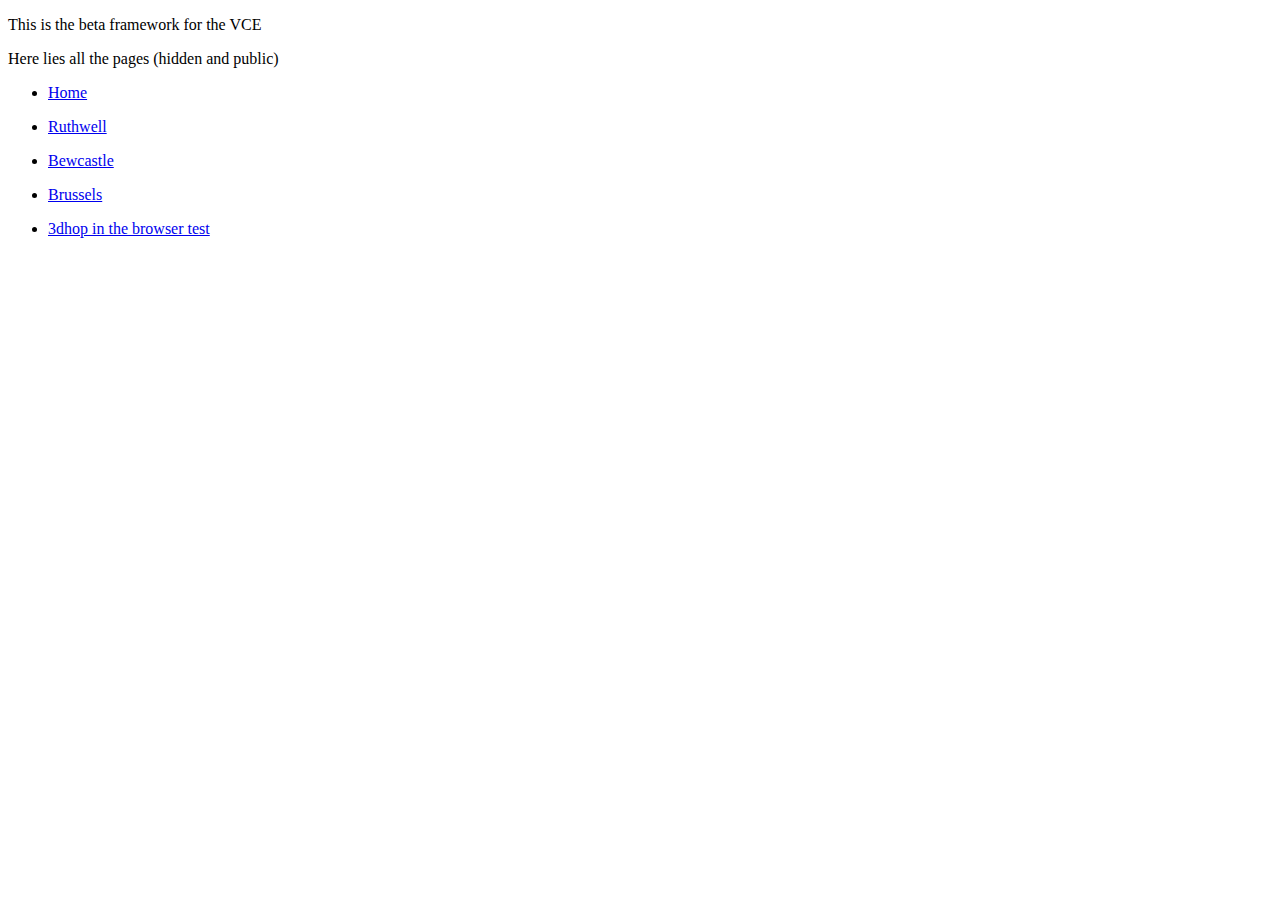
<file: index.html>
<!DOCTYPE html>
<html xmlns="http://www.w3.org/1999/xhtml">
    <head>
        <title>Visionary Cross Edition page</title>
    </head>
    <body>
      <p>This is the beta framework for the VCE</p>
        <p>Here lies all the pages (hidden and public)</p>
          <ul><li><a href="home.html">Home</a></li></ul>
          <ul><li><a href="ruthwell.html">Ruthwell</a></li></ul>
          <ul><li><a href="bewcastle.html">Bewcastle</a></li></ul>
          <ul><li><a href="brussels.html">Brussels</a></li></ul>
          <ul><li><a href="3dhop.html">3dhop in the browser test</a></li></ul>
    </body>
</html>
</file>
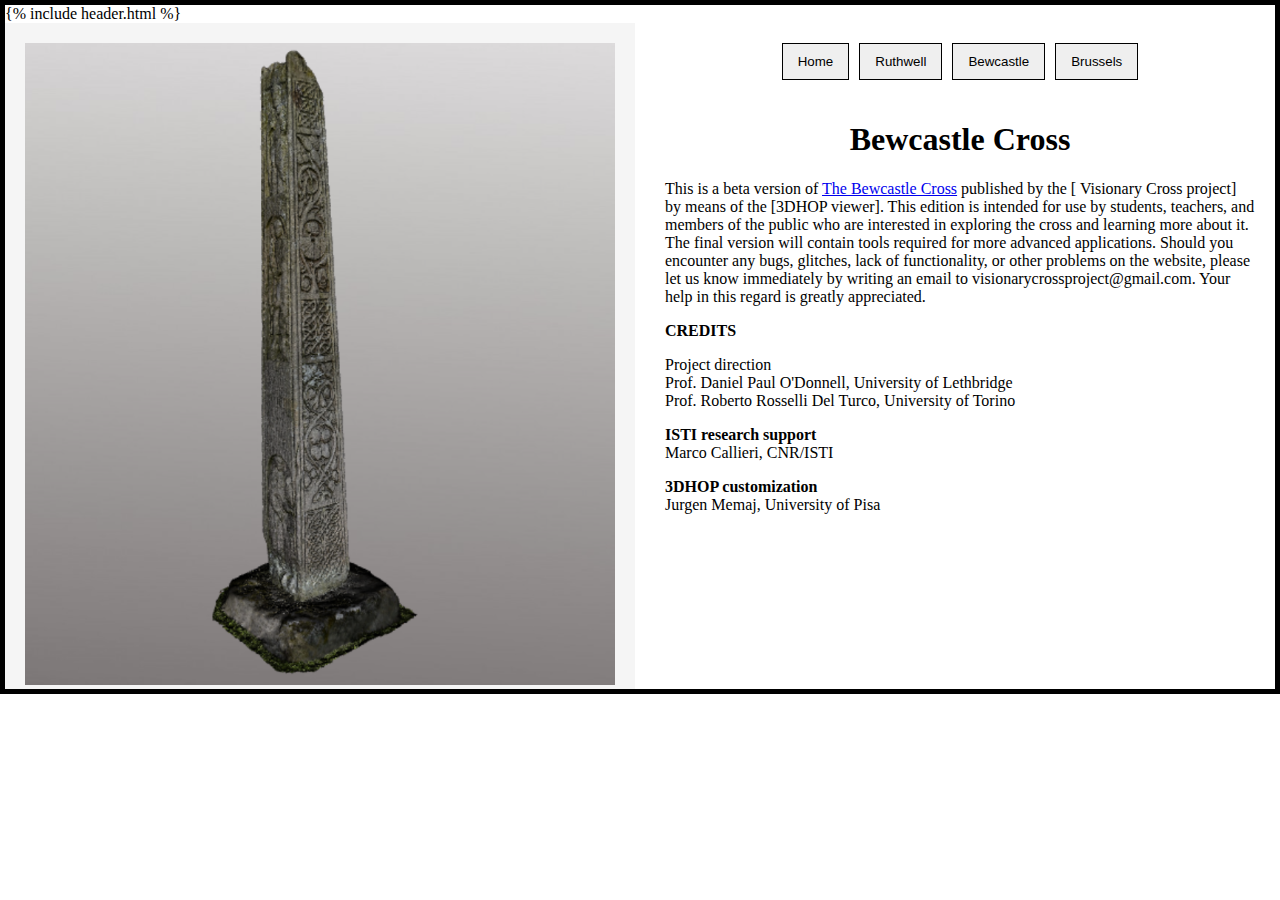
<file: bewcastle.html>
<!DOCTYPE html>
<html lang="en">

<head>
    <meta charset="UTF-8">
    <meta name="viewport" content="width=device-width, initial-scale=1.0">
    <title>Bewcastle</title>
    <link rel="stylesheet" href="css/style_for_home.css">
    <link rel="icon" type="image/x-icon" href="img/cross.ico">
</head>
    
<body>
   {% include header.html %}
    
    <!-- Main Container for Left and Right Columns -->
    <div class="container">
        
    <div class="left">
        <a href="https://vcg.isti.cnr.it/activities/visionarycross/crosses/bewcastle.html" target="_blank" class="image-container">
          <img src="img/bewcastle.png" alt="Project Image" class="hover-image">
        <span class="hover-text">Visit 3D model</span>
    </a>
    </div>

        <!-- Right Section for Navigation and Project Info -->
        <div class="right">
            <nav class="navbar">
                <button onclick="location.href='home.html'">Home</button>
                <button onclick="location.href='ruthwell.html'">Ruthwell</button>
                <button onclick="location.href='bewcastle.html'">Bewcastle</button>
                <button onclick="location.href='brussels.html'">Brussels</button>
            </nav>
            <div class="info">
                <h1>Bewcastle Cross</h1>
                <p>This is a beta version of 
                    <a href="https://vcg.isti.cnr.it/activities/visionarycross/crosses/bewcastle.html" target="_blank">The Bewcastle Cross</a> published by the [ Visionary Cross project] by means of the [3DHOP viewer]. This edition is intended for use by students, teachers, and members of the public who are interested in exploring the cross and learning more about it. The final version will contain tools required for more advanced applications. Should you encounter any bugs, glitches, lack of functionality, or other problems on the website, please let us know immediately by writing an email to visionarycrossproject@gmail.com. Your help in this regard is greatly appreciated.</p>
                
<p><strong>CREDITS</strong></p>
<p>Project direction<br>
Prof. Daniel Paul O'Donnell, University of Lethbridge<br>
Prof. Roberto Rosselli Del Turco, University of Torino</p>
                
                <p><strong>ISTI research support</strong><br>
                Marco Callieri, CNR/ISTI</p>

                <p><strong>3DHOP customization</strong><br>
                Jurgen Memaj, University of Pisa</p>
            </div>
        </div>
    </div>
</body>
</html>
</file>
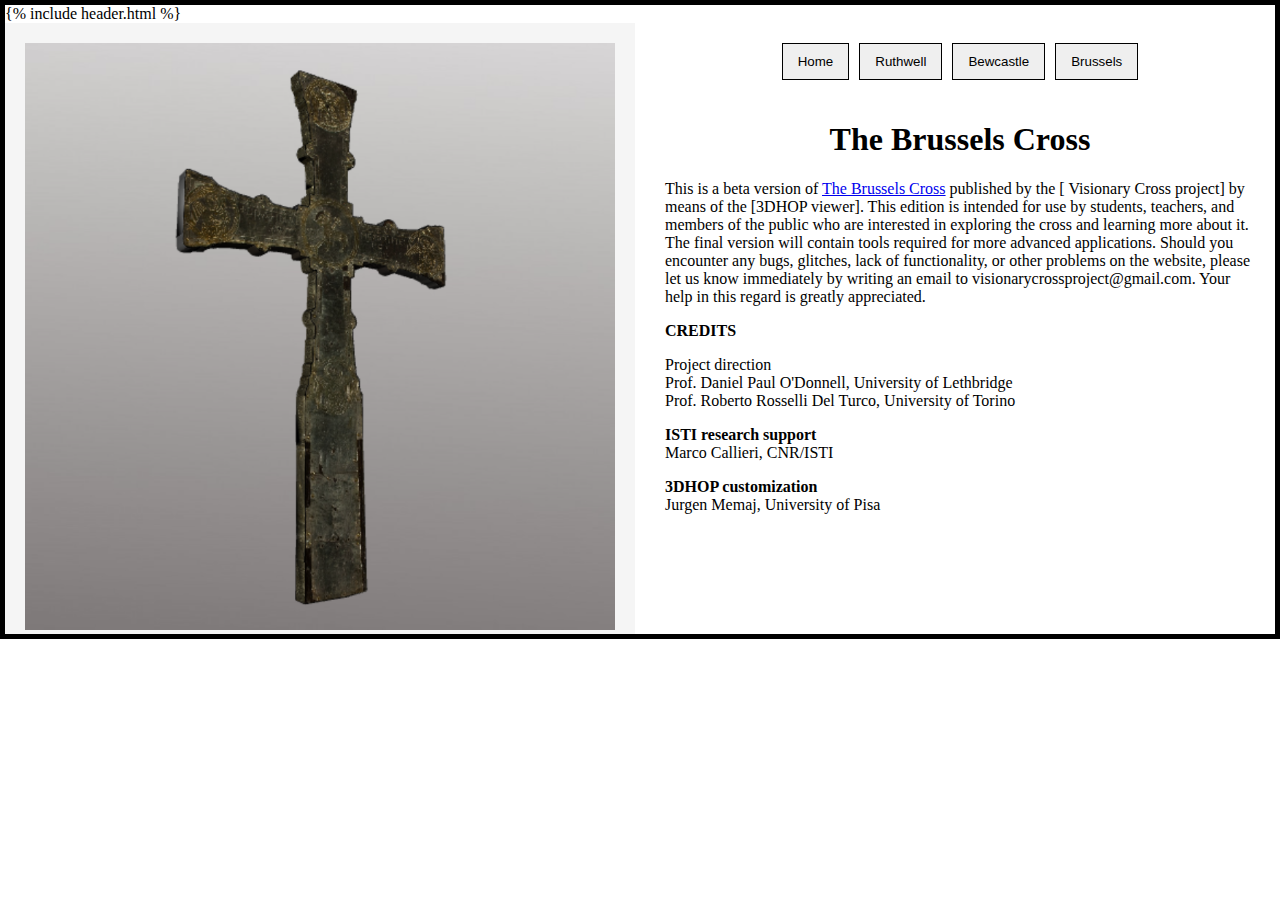
<file: brussels.html>
<!DOCTYPE html>
<html lang="en">
<head>
     <meta charset="UTF-8">
    <meta name="viewport" content="width=device-width, initial-scale=1.0">
    <title>Brussels</title>
    <link rel="stylesheet" href="css/style_for_home.css">
    <link rel="icon" type="image/x-icon" href="img/cross.ico">
</head>
<body>
     {% include header.html %}

    
    <!-- Main Container for Left and Right Columns -->
    <div class="container">
        
    <div class="left">
    <a href="https://vcg.isti.cnr.it/activities/visionarycross/crosses/bruxelles.html" target="_blank" class="image-container">
          <img src="img/brussels.png" alt="Project Image" class="hover-image">
        <span class="hover-text">Visit 3D model</span>
    </a>
    </div>

        <!-- Right Section for Navigation and Project Info -->
        <div class="right">
            <nav class="navbar">
                <button onclick="location.href='home.html'">Home</button>
                <button onclick="location.href='ruthwell.html'">Ruthwell</button>
                <button onclick="location.href='bewcastle.html'">Bewcastle</button>
                <button onclick="location.href='brussels.html'">Brussels</button>
            </nav>
            <div class="info">
                <h1>The Brussels Cross</h1>
                <p>This is a beta version of 
                    <a href="https://vcg.isti.cnr.it/activities/visionarycross/crosses/bruxelles.html" target="_blank">The Brussels Cross</a> published by the [ Visionary Cross project] by means of the [3DHOP viewer]. This edition is intended for use by students, teachers, and members of the public who are interested in exploring the cross and learning more about it. The final version will contain tools required for more advanced applications. Should you encounter any bugs, glitches, lack of functionality, or other problems on the website, please let us know immediately by writing an email to visionarycrossproject@gmail.com. Your help in this regard is greatly appreciated.</p>
                
<p><strong>CREDITS</strong></p>
<p>Project direction<br>
Prof. Daniel Paul O'Donnell, University of Lethbridge<br>
Prof. Roberto Rosselli Del Turco, University of Torino</p>
                
                <p><strong>ISTI research support</strong><br>
                Marco Callieri, CNR/ISTI</p>

                <p><strong>3DHOP customization</strong><br>
                Jurgen Memaj, University of Pisa</p>
</file>
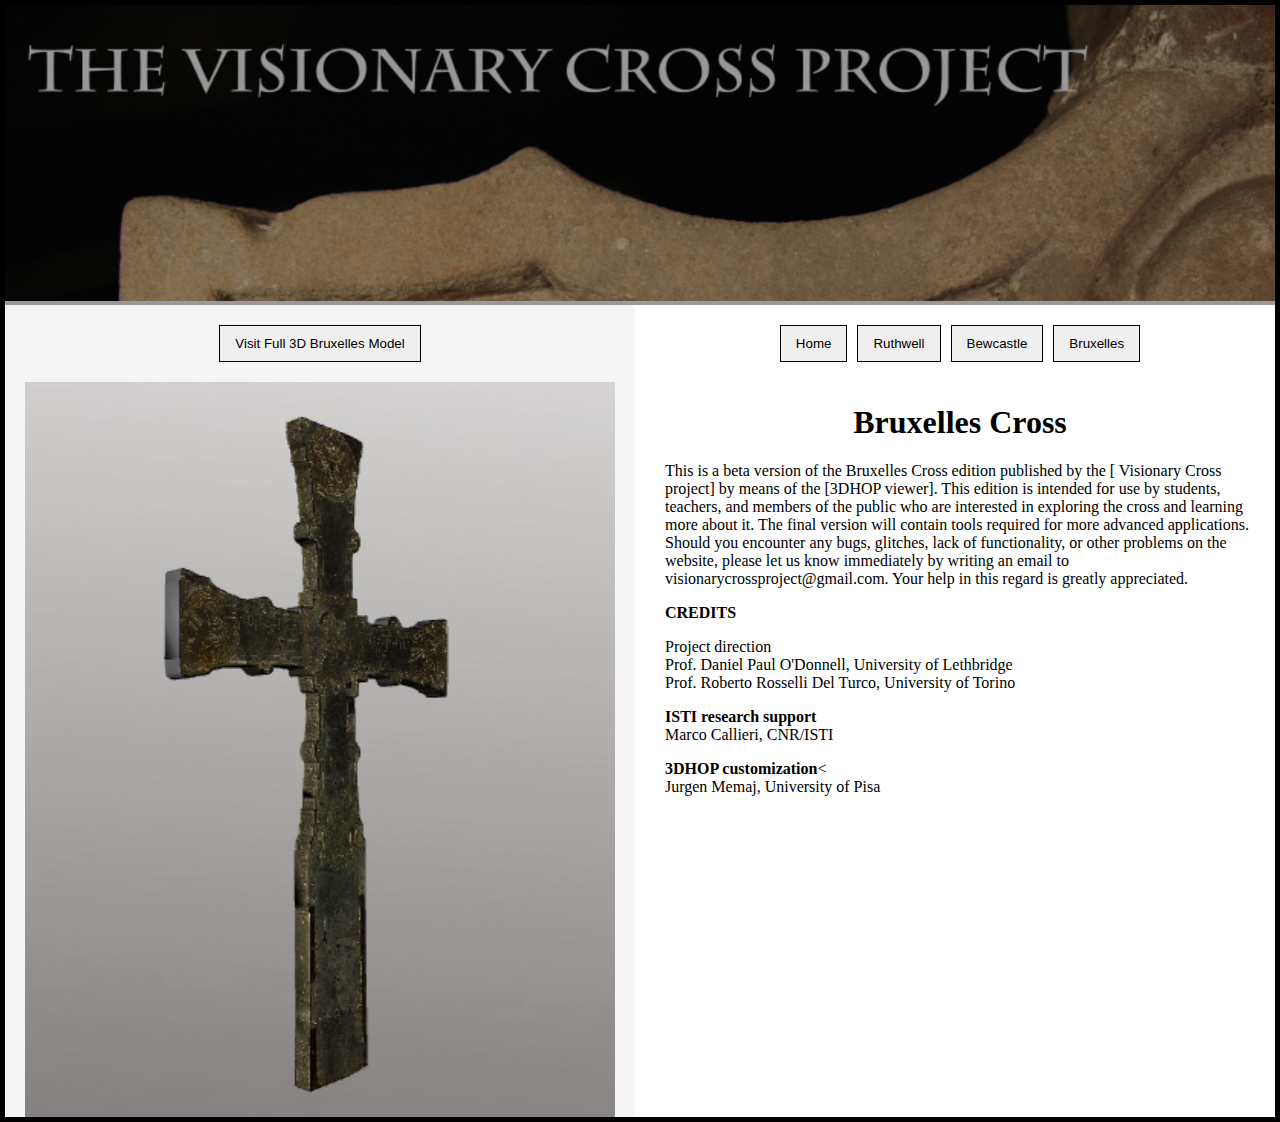
<file: bruxelles.html>
<!DOCTYPE html>
<html lang="en">
<head>
    <meta charset="UTF-8">
    <meta name="viewport" content="width=device-width, initial-scale=1.0">
    <title>Bruxelles</title>
    <link rel="stylesheet" href="css/style_for_home.css">
    <link rel="icon" type="image/x-icon" href="img/cross.ico">
</head>
<body>
    
     <!-- Header Section -->
    <header class="header">
        <img src="img/head_cross.png" alt="Project Image">
    </header>
    
    <!-- Main Container for Left and Right Columns -->
    <div class="container">
        
    <div class="left">
         <nav class="navbar">
            <button onclick="window.open('https://vcg.isti.cnr.it/activities/visionarycross/crosses/bruxelles.html', '_blank')">Visit Full 3D Bruxelles Model</button>
         </nav>
        <img src="img/bruxelles.png">
    </div>

        <!-- Right Section for Navigation and Project Info -->
        <div class="right">
            <nav class="navbar">
                <button onclick="location.href='home.html'">Home</button>
                <button onclick="location.href='ruthwell.html'">Ruthwell</button>
                <button onclick="location.href='bewcastle.html'">Bewcastle</button>
                <button onclick="location.href='bruxelles.html'">Bruxelles</button>
            </nav>
            <div class="info">
                <h1>Bruxelles Cross</h1>
                <p>This is a beta version of the Bruxelles Cross edition published by the [ Visionary Cross project] by means of the [3DHOP viewer]. This edition is intended for use by students, teachers, and members of the public who are interested in exploring the cross and learning more about it. The final version will contain tools required for more advanced applications. Should you encounter any bugs, glitches, lack of functionality, or other problems on the website, please let us know immediately by writing an email to visionarycrossproject@gmail.com. Your help in this regard is greatly appreciated.</p>
                
                <p><strong>CREDITS</strong></p>
                <p>Project direction<br>
                Prof. Daniel Paul O'Donnell, University of Lethbridge<br>
                Prof. Roberto Rosselli Del Turco, University of Torino</p>
                
                <p><strong>ISTI research support</strong><br>
                Marco Callieri, CNR/ISTI</p>

                <p><strong>3DHOP customization</strong><</strong><br>
                Jurgen Memaj, University of Pisa</p>
            </div>
        </div>
    </div>
</body>
</html>
</file>
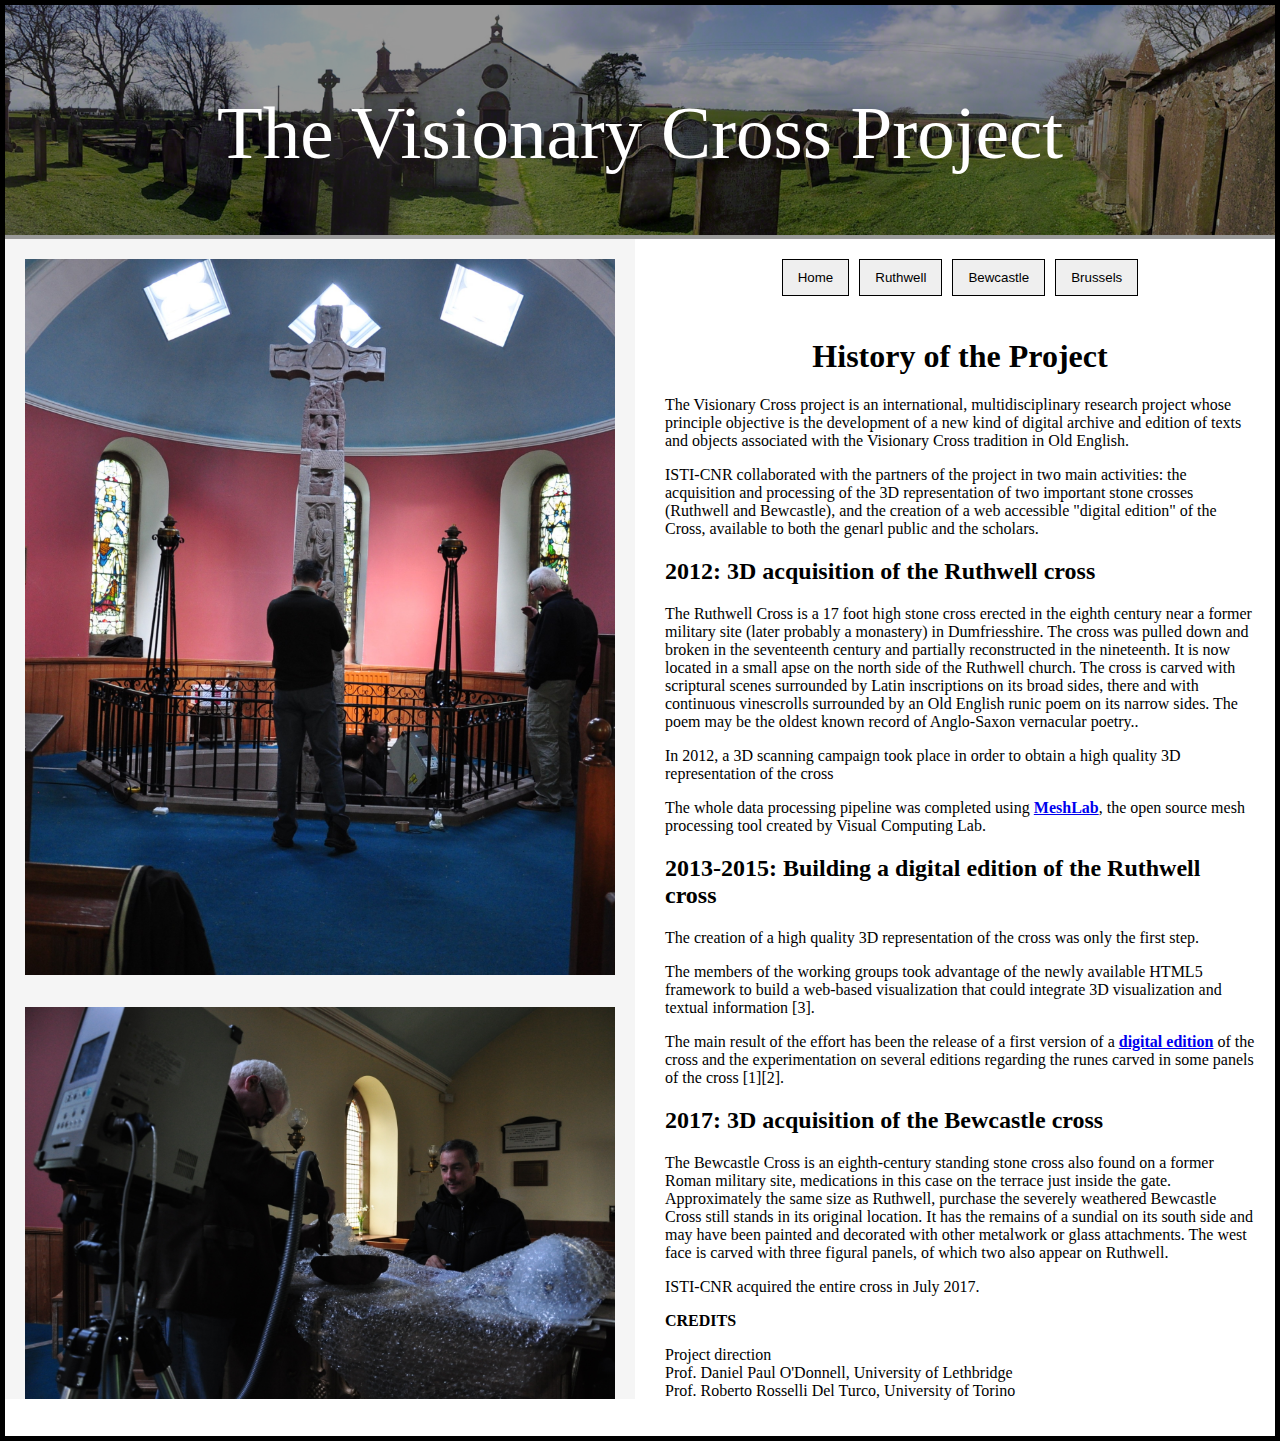
<file: home.html>
<!DOCTYPE html>
<html lang="en">
<head>
    <meta charset="UTF-8">
    <meta name="viewport" content="width=device-width, initial-scale=1.0">
    <title>Home Page</title>
    <link rel="stylesheet" href="css/style_for_home.css">
    <link rel="icon" type="image/x-icon" href="img/cross.ico">
</head>
<body>

    <!-- Header Section -->
    <header class="header">
       <!-- https://www.flickr.com/photos/71629876@N08/6946872580/ -->
        <a href="home.html">
        <img src="img/head_outside.jpg" alt="Project Image" title="The Visionary Cross Project">
        <p class="header-text">The Visionary Cross Project</p>
        </a>
    </header>

    <!-- Main Container for Left and Right Columns -->
    <div class="container">
        <!-- Left Column -->
        <div class="left">
            <!--https://www.flickr.com/photos/71629876@N08/6980069000/in/photostream/-->
            <img src="img/ruth_team.jpg" alt="Project Image">

            <p></p>
            
            <!--https://www.flickr.com/photos/71629876@N08/7096195421/-->
            <img src="img/d_and_r.jpg" alt="Project Image">
        </div>

        <!-- Right Column -->
        <div class="right">
            <!-- Navigation Bar -->
            <nav class="navbar">
                <button onclick="location.href='home.html'">Home</button>
                <button onclick="location.href='ruthwell.html'">Ruthwell</button>
                <button onclick="location.href='bewcastle.html'">Bewcastle</button>
                <button onclick="location.href='brussels.html'">Brussels</button>
            </nav>
            
            <!-- Project Information Section -->
            <div class="info">
                <h1>History of the Project</h1>
<p>The Visionary Cross project is an international, multidisciplinary research project whose principle objective is the development of a new kind of digital archive and edition of texts and objects associated with 
the Visionary Cross tradition in Old English.</p>
<p>ISTI-CNR collaborated with the partners of the project in two main activities: the acquisition and processing of the 3D representation of two important stone crosses (Ruthwell and Bewcastle), and
the creation of a web accessible "digital edition" of the Cross, available to both the genarl public and the scholars.</p>


<h2>2012: 3D acquisition of the Ruthwell cross</h2>
<p> The Ruthwell Cross is a 17 foot high stone cross erected in the eighth century near a former military site (later probably a monastery) in Dumfriesshire. 
The cross was pulled down and broken in the seventeenth century and partially reconstructed in the nineteenth. It is now located in a small apse on the north side of the Ruthwell church. 
The cross is carved with scriptural scenes surrounded by Latin inscriptions on its broad sides, there and with continuous vinescrolls surrounded by an Old English runic poem on its narrow sides. 
The poem may be the oldest known record of Anglo-Saxon vernacular poetry..</p>
<p> In 2012, a 3D scanning campaign took place in order to obtain a high quality 3D representation of the cross </p>
<p> The whole data processing pipeline was completed using <a href="http://www.meshlab.net/" target="_blank"><b>MeshLab</b></a>, the open source mesh processing tool created by Visual Computing Lab.</p>

<h2>2013-2015: Building a digital edition of the Ruthwell cross</h2>
<p>The creation of a high quality 3D representation of the cross was only the first step.</p>
<p>The members of the working groups took advantage of the newly available HTML5 framework to build a web-based visualization that could integrate 3D visualization and textual information [3]. </p>
<p>The main result of the effort has been the release of a first version of a <a href="http://vcg.isti.cnr.it/cross/" target="_blank"><b>digital edition</b></a> of the cross and the experimentation 
on several editions regarding the runes carved in some panels of the cross [1][2].
</p>

<h2>2017: 3D acquisition of the Bewcastle cross</h2>
<p> The Bewcastle Cross is an eighth-century standing stone cross also found on a former Roman military site, medications in this case on the terrace just inside the gate. 
Approximately the same size as Ruthwell, purchase the severely weathered Bewcastle Cross still stands in its original location. It has the remains of a sundial on its south side and may have 
been painted and decorated with other metalwork or glass attachments. The west face is carved with three figural panels, of which two also appear on Ruthwell. </p>
<p> ISTI-CNR acquired the entire cross in July 2017.</p>

<p><strong>CREDITS</strong></p>
<p>Project direction<br>
Prof. Daniel Paul O'Donnell, University of Lethbridge<br>
Prof. Roberto Rosselli Del Turco, University of Torino</p>
            </div>
        </div>
    </div>
</body>
</html>
</file>
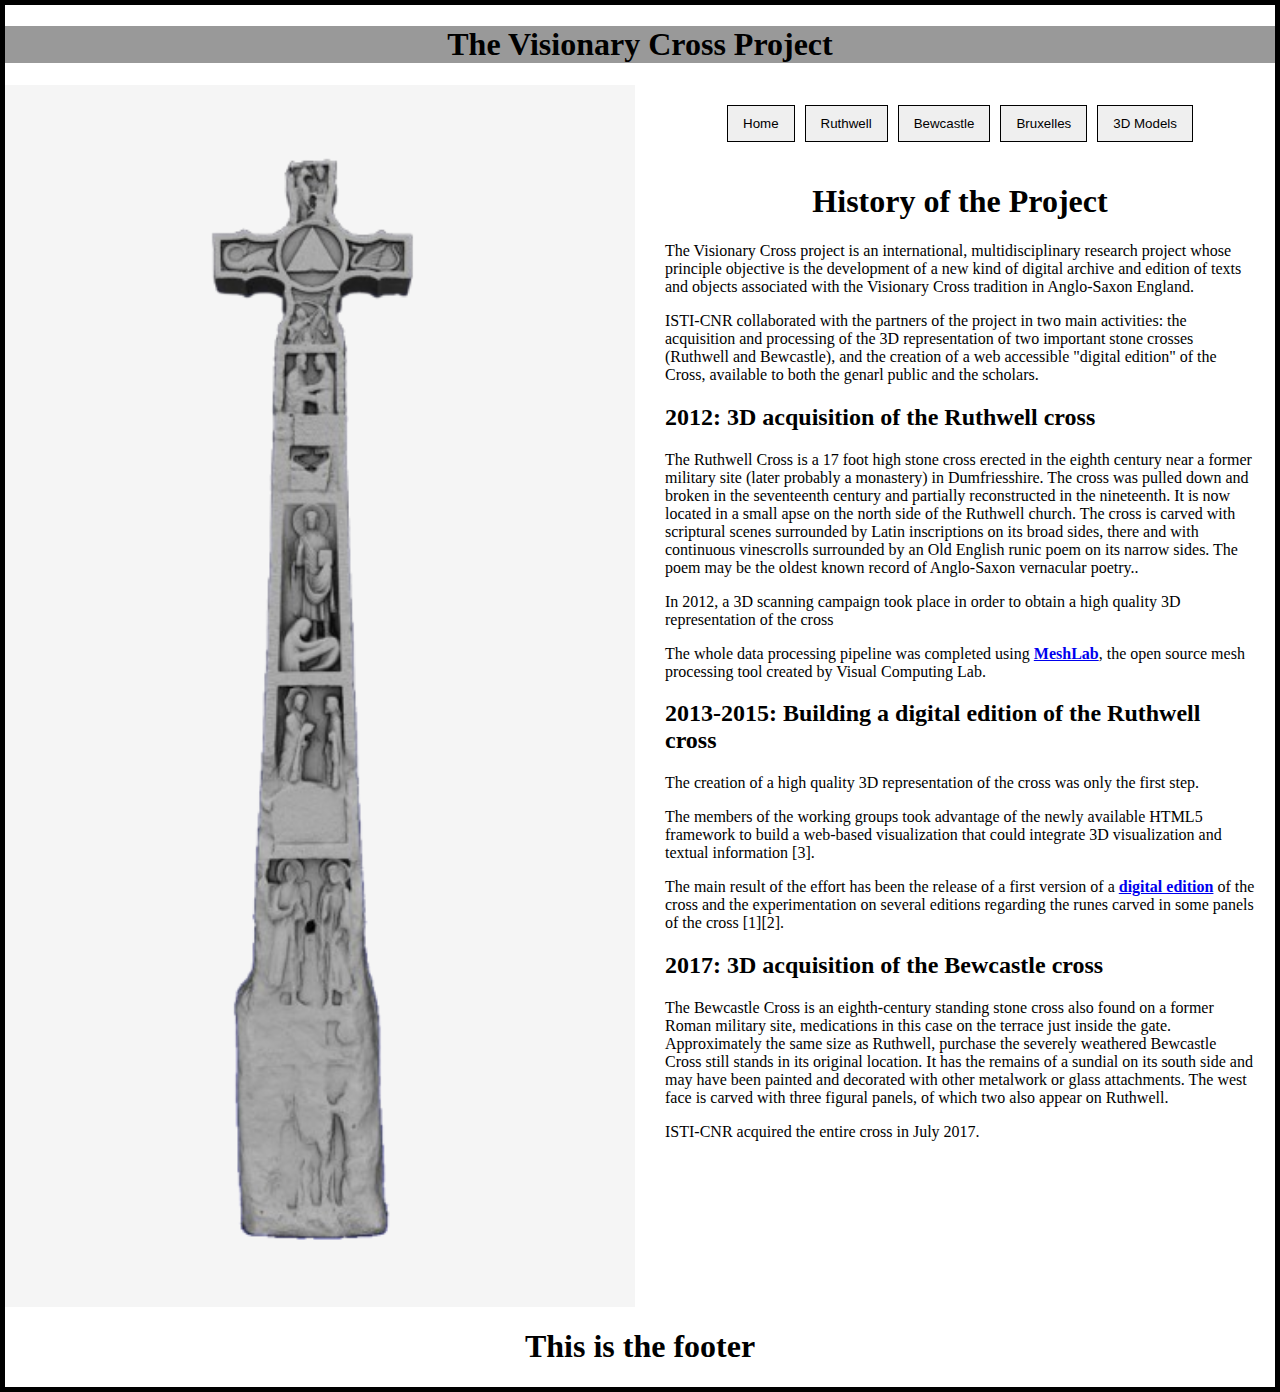
<file: models.html>
<!DOCTYPE html>
<html lang="en">
<head>
    <meta charset="UTF-8">
    <meta name="viewport" content="width=device-width, initial-scale=1.0">
    <title>Home Page</title>
    <link rel="stylesheet" href="css/style_for_home.css">
    <link rel="icon" type="image/x-icon" href="img/cross.ico">
</head>
<body>

    <!-- Header Section -->
    <header class="header">
        <h1>The Visionary Cross Project</h1>
    </header>

    <!-- Main Container for Left and Right Columns -->
    <div class="container">
        <!-- Left Column -->
        <div class="left">
            <img src="img/full_cross.png" alt="Project Image">
        </div>

        <!-- Right Column -->
        <div class="right">
            <!-- Navigation Bar -->
            <nav class="navbar">
                <button onclick="location.href='home.html'">Home</button>
                <button onclick="location.href='ruthwell.html'">Ruthwell</button>
                <button onclick="location.href='bewcastle.html'">Bewcastle</button>
                <button onclick="location.href='bruxelles.html'">Bruxelles</button>
                <button onclick="location.href='models.html'">3D Models</button>
            </nav>
            
            <!-- Project Information Section -->
            <div class="info">
                <h1>History of the Project</h1>
<p>The Visionary Cross project is an international, multidisciplinary research project whose principle objective is the development of a new kind of digital archive and edition of texts and objects associated with 
the Visionary Cross tradition in Anglo-Saxon England.</p>
<p>ISTI-CNR collaborated with the partners of the project in two main activities: the acquisition and processing of the 3D representation of two important stone crosses (Ruthwell and Bewcastle), and
the creation of a web accessible "digital edition" of the Cross, available to both the genarl public and the scholars.</p>


<h2>2012: 3D acquisition of the Ruthwell cross</h2>
<p> The Ruthwell Cross is a 17 foot high stone cross erected in the eighth century near a former military site (later probably a monastery) in Dumfriesshire. 
The cross was pulled down and broken in the seventeenth century and partially reconstructed in the nineteenth. It is now located in a small apse on the north side of the Ruthwell church. 
The cross is carved with scriptural scenes surrounded by Latin inscriptions on its broad sides, there and with continuous vinescrolls surrounded by an Old English runic poem on its narrow sides. 
The poem may be the oldest known record of Anglo-Saxon vernacular poetry..</p>
<p> In 2012, a 3D scanning campaign took place in order to obtain a high quality 3D representation of the cross </p>
<p> The whole data processing pipeline was completed using <a href="http://www.meshlab.net/" target="_blank"><b>MeshLab</b></a>, the open source mesh processing tool created by Visual Computing Lab.</p>

<h2>2013-2015: Building a digital edition of the Ruthwell cross</h2>
<p>The creation of a high quality 3D representation of the cross was only the first step.</p>
<p>The members of the working groups took advantage of the newly available HTML5 framework to build a web-based visualization that could integrate 3D visualization and textual information [3]. </p>
<p>The main result of the effort has been the release of a first version of a <a href="http://vcg.isti.cnr.it/cross/" target="_blank"><b>digital edition</b></a> of the cross and the experimentation 
on several editions regarding the runes carved in some panels of the cross [1][2].
</p>

<h2>2017: 3D acquisition of the Bewcastle cross</h2>
<p> The Bewcastle Cross is an eighth-century standing stone cross also found on a former Roman military site, medications in this case on the terrace just inside the gate. 
Approximately the same size as Ruthwell, purchase the severely weathered Bewcastle Cross still stands in its original location. It has the remains of a sundial on its south side and may have 
been painted and decorated with other metalwork or glass attachments. The west face is carved with three figural panels, of which two also appear on Ruthwell. </p>
<p> ISTI-CNR acquired the entire cross in July 2017.</p>
<p>
            </div>
        </div>
    </div>
</body>

    <!-- Footer Section -->
    <footer class="footer">
        <h1>This is the footer</h1>
    </footer>

</html>
</file>
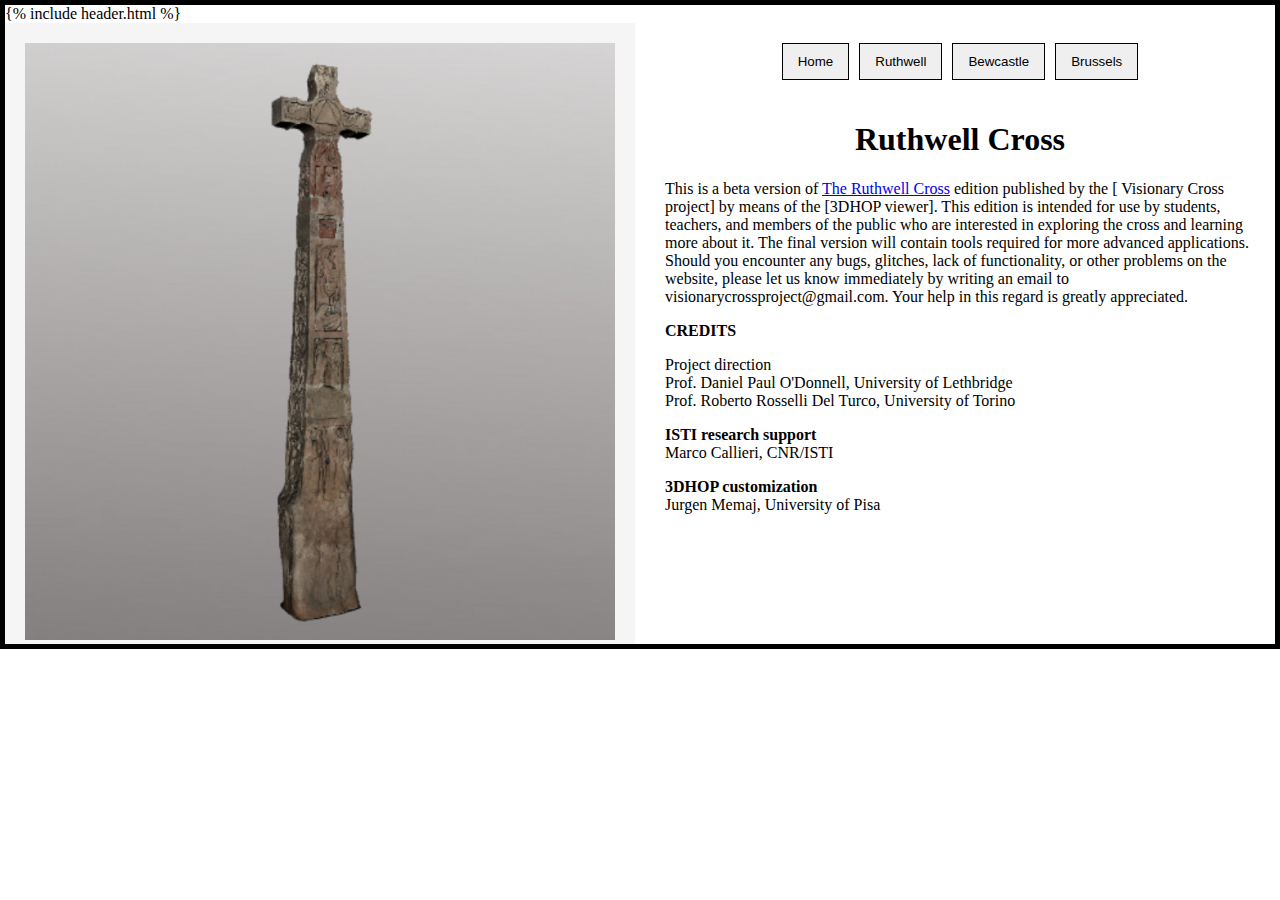
<file: ruthwell.html>
<!DOCTYPE html>
<html lang="en">
<head>
    <meta charset="UTF-8">
    <meta name="viewport" content="width=device-width, initial-scale=1.0">
    <title>Ruthwell</title>
    <link rel="stylesheet" href="css/style_for_home.css">
    <link rel="icon" type="image/x-icon" href="img/cross.ico">
</head>
<body>
    {% include header.html %}
    
    <!-- Main Container for Left and Right Columns -->
    <div class="container">
        
    <div class="left">
        <a href="https://vcg.isti.cnr.it/activities/visionarycross/crosses/ruthwell.html" target="_blank" class="image-container">
          <img src="img/ruth.png" alt="Project Image" class="hover-image">
        <span class="hover-text">Visit 3D model</span>
    </a>
    </div>

        <!-- Right Section for Navigation and Project Info -->
        <div class="right">
            <nav class="navbar">
                <button onclick="location.href='home.html'">Home</button>
                <button onclick="location.href='ruthwell.html'">Ruthwell</button>
                <button onclick="location.href='bewcastle.html'">Bewcastle</button>
                <button onclick="location.href='brussels.html'">Brussels</button>
            </nav>
            <div class="info">
                <h1>Ruthwell Cross</h1>
                <p>This is a beta version of 
                    <a href="https://vcg.isti.cnr.it/activities/visionarycross/crosses/ruthwell.html" target="_blank">The Ruthwell Cross</a> edition published by the [ Visionary Cross project] by means of the [3DHOP viewer]. This edition is intended for use by students, teachers, and members of the public who are interested in exploring the cross and learning more about it. The final version will contain tools required for more advanced applications. Should you encounter any bugs, glitches, lack of functionality, or other problems on the website, please let us know immediately by writing an email to visionarycrossproject@gmail.com. Your help in this regard is greatly appreciated.</p>
                
               <p><strong>CREDITS</strong></p>
                <p>Project direction<br>
                Prof. Daniel Paul O'Donnell, University of Lethbridge<br>
                Prof. Roberto Rosselli Del Turco, University of Torino</p>
                
                <p><strong>ISTI research support</strong><br>
                Marco Callieri, CNR/ISTI</p>

                <p><strong>3DHOP customization</strong><br>
                Jurgen Memaj, University of Pisa</p>
            </div>
        </div>
    </div>
</body>
</html>
</file>
<file: css/style_for_home.css>
.header {
    position: relative;
    text-align: center;
}

.header img {
    width: 100%;
    height: auto;
}

/* Gray overlay */
.header::before {
    content: "";
    position: absolute;
    top: 0;
    left: 0;
    width: 100%;
    height: 100%;
    background-color: rgba(0, 0, 0, 0.4); /* Adjust the alpha value for the desired opacity */
    z-index: 1;
}

.header .header-text {
    position: absolute;
    top: 10px;
    left: 50%;
    transform: translateX(-50%);
    font-size: 75px;
    font-family: 'Times New Roman', serif;
    color: white; /* Adjust color based on visibility over the image */
    text-align: center;
    white-space: nowrap;
    z-index: 2;
}

body {
    font-family: 'Times New Roman', serif;
    border: 5px solid black; /* Adds a black border around the whole webpage */
    margin: 0; /* Removes any default margin around the body */
    padding: 0; /* Removes any default padding around the body */
    box-sizing: border-box;
}

/* Center all h1 elements */
h1 {
    text-align: center;
}

/* Container for left and right columns */
.container {
    display: flex;
    flex-direction: row;
    gap: 10px;
    align-items: flex-start; /* Aligns left and right columns to the top */
}

/* Left column */
.left {
    flex: 1;
    display: flex;
    flex-direction: column;
    align-items: flex-start; /* Aligns left navbar to the start */
    justify-content: flex-start;
    background-color: #f5f5f5;
    padding: 20px 20px 0 20px;
    box-sizing: border-box;
    min-height: 400px; /* Adjust to match or exceed the canvas height */
}

.left img {
    width: 100%;
    height: auto;
    margin-top: 0;
}

.left-section 3dhop {
    max-width: 100%;
    height: auto;
}

#draw-canvas {
    width: 90%;
}

.image-container {
        position: relative;
        display: inline-block;
}

.hover-image {
        transition: filter 0.3s ease; /* Smooth grayscale transition */
}

.hover-image:hover {
        filter: grayscale(100%); /* Apply grayscale effect */
}

.hover-text {
        position: absolute;
        top: 50%;
        left: 50%;
        transform: translate(-50%, -50%);
        color: white;
        font-family: 'Times New Roman', serif;
        font-size: 50px;
        font-weight: bold;
        opacity: 0;
        transition: opacity 0.3s ease;
        pointer-events: none; /* Makes the text unclickable */
        text-align: center;
        width: 100%;
}

.image-container:hover .hover-text {
        opacity: 1; /* Show text on hover */
}

/* Right column */
.right {
    flex: 1;
    display: flex;
    flex-direction: column;
    align-items: flex-start; /* Aligns right navbar to the start */
    justify-content: flex-start;
    padding: 20px; /* Adjust padding to align with navbar */
    box-sizing: border-box;
}

/* Navbar styling */
.navbar {
    display: flex;
    gap: 10px;
    width: 100%;
    margin-bottom: 20px; /* Ensure consistent spacing */
    justify-content: center;
}

.navbar button {
    padding: 10px 15px;
    border: 1px solid black;
    cursor: pointer;
}

/* Mobile layout: Stack columns on top of each other */
@media (max-width: 768px) {
    .container {
        flex-direction: column; /* Stack on top of each other */
    }

@media (max-width: 768px) {
    .header img {
        max-height: 200px; /* Reduce max-height for mobile */
    }

@media (max-width: 768px) {
    #draw-canvas {
        height: 400px; /* Reduced height for smaller screens */
    }

    .right,
    .left {
        width: 100%;
        height: auto;
    }
    
/* Mobile-specific styling */
@media (max-width: 768px) {
    .header .header-text {
        font-size: 24px; /* Further scale down font size on smaller screens */
        top: 5px; /* Adjust top positioning for mobile */
        white-space: nowrap; /* Allow text wrapping */
        padding: 0 10px; /* Add padding to prevent edge overflow */
    }
}
</file>
